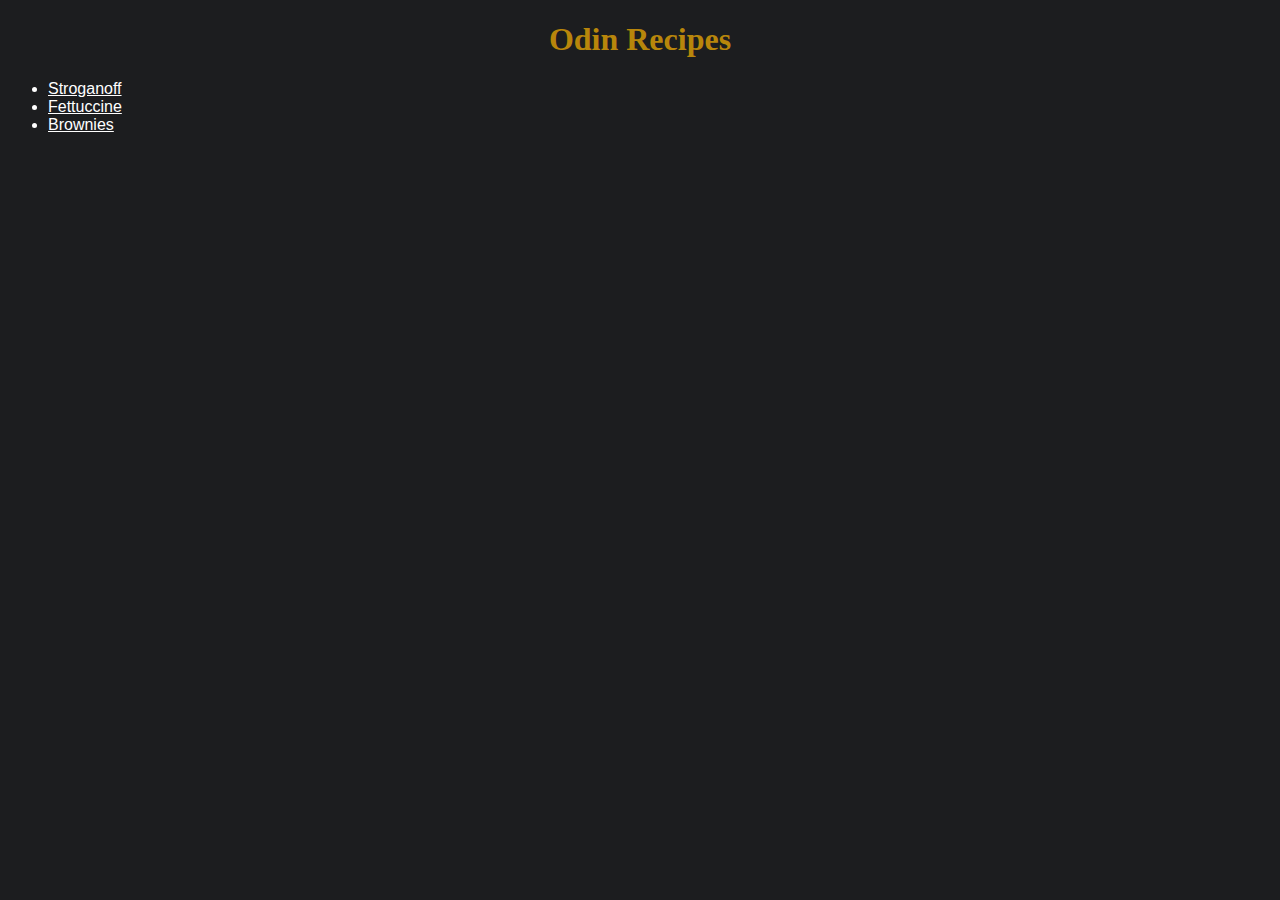
<file: index.html>
<!DOCTYPE html>
<html lang="en">
  <head>
    <meta charset="utf-8">
    <title>Odin Recipes</title>
    <link rel="stylesheet" href="styles.css">
  </head>
  <body>
    <h1 class="header page-title">Odin Recipes</h1>
    <ul>
      <li><a href="./recipes/stroganoff.html">Stroganoff</a></li>
      <li><a href="./recipes/fettuccine.html">Fettuccine</a></li>
      <li><a href="./recipes/brownies.html">Brownies</a></li>
    </ul>
  </body>
</html>
</file>
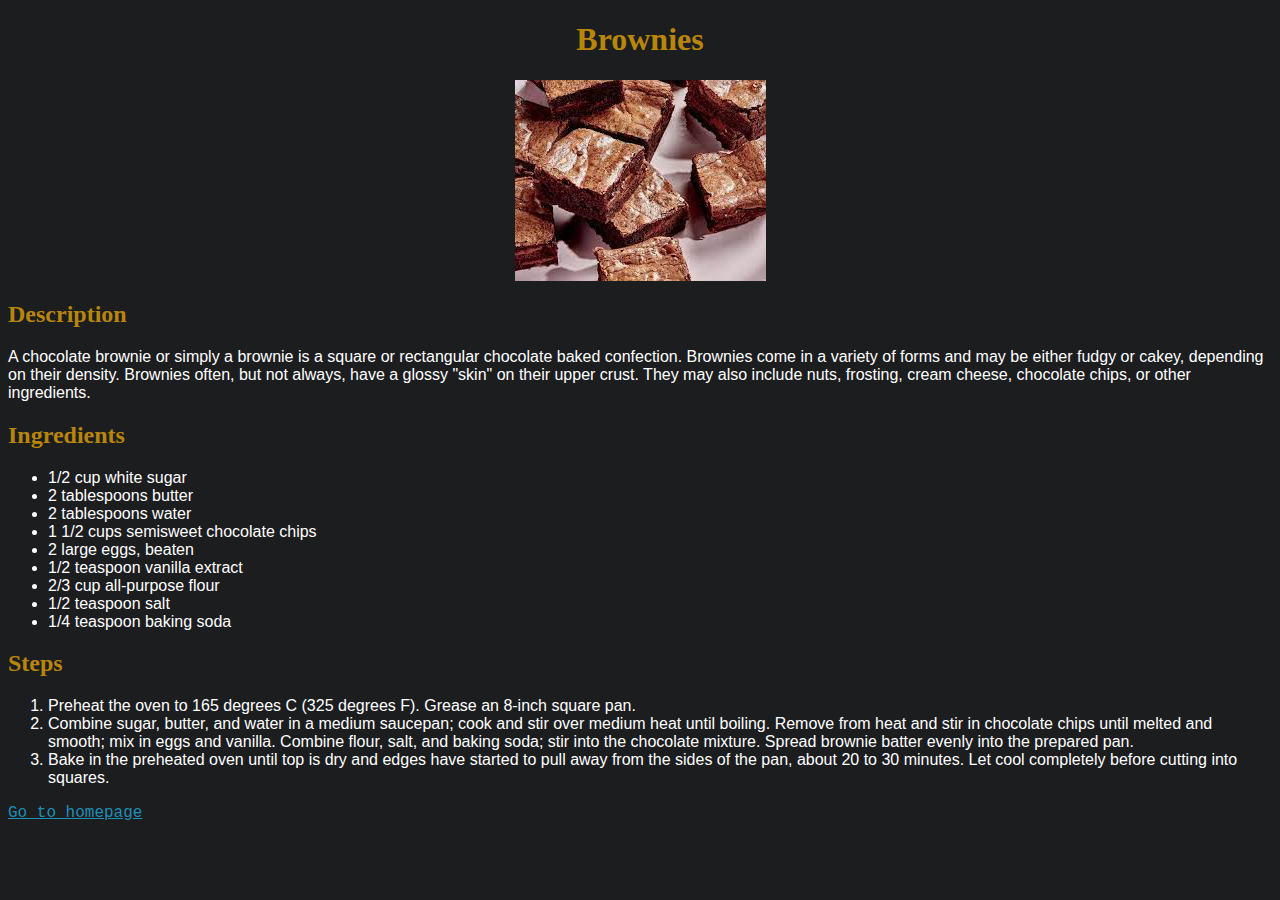
<file: recipes/brownies.html>
<!DOCTYPE html>
<html lang="en">
  <head>
    <meta charset="utf-8">
    <title>Brownies Recipe</title>
    <link rel="stylesheet" href="../styles.css">
  </head>
  <body>
    <h1 class="header page-title">Brownies</h1>
    <img class="centered-image" src="../images/brownies.jpg" alt="Brownies Recipe">
    <h2 class="header">Description</h2>
      <p>A chocolate brownie or simply a brownie is a square or rectangular chocolate baked confection. Brownies come in a variety of forms and may be either fudgy or cakey, depending on their density. Brownies often, but not always, have a glossy "skin" on their upper crust. They may also include nuts, frosting, cream cheese, chocolate chips, or other ingredients.</p>
    <h2 class="header">Ingredients</h2>
      <ul>
        <li>1/2 cup white sugar</li>
        <li>2 tablespoons butter</li>
        <li>2 tablespoons water</li>
        <li>1 1/2 cups semisweet chocolate chips</li>
        <li>2 large eggs, beaten</li>
        <li>1/2 teaspoon vanilla extract</li>
        <li>2/3 cup all-purpose flour</li>
        <li>1/2 teaspoon salt</li>
        <li>1/4 teaspoon baking soda</li>
      </ul>
    <h2 class="header">Steps</h2>
      <ol>
        <li>Preheat the oven to 165 degrees C (325 degrees F). Grease an 8-inch square pan.</li>
        <li>Combine sugar, butter, and water in a medium saucepan; cook and stir over medium heat until boiling. Remove from heat and stir in chocolate chips until melted and smooth; mix in eggs and vanilla. Combine flour, salt, and baking soda; stir into the chocolate mixture. Spread brownie batter evenly into the prepared pan. </li>
        <li>Bake in the preheated oven until top is dry and edges have started to pull away from the sides of the pan, about 20 to 30 minutes. Let cool completely before cutting into squares. </li>
      </ol>
      <a class="homepage-link" href="../index.html">Go to homepage</a>
  </body>
</html>
</file>
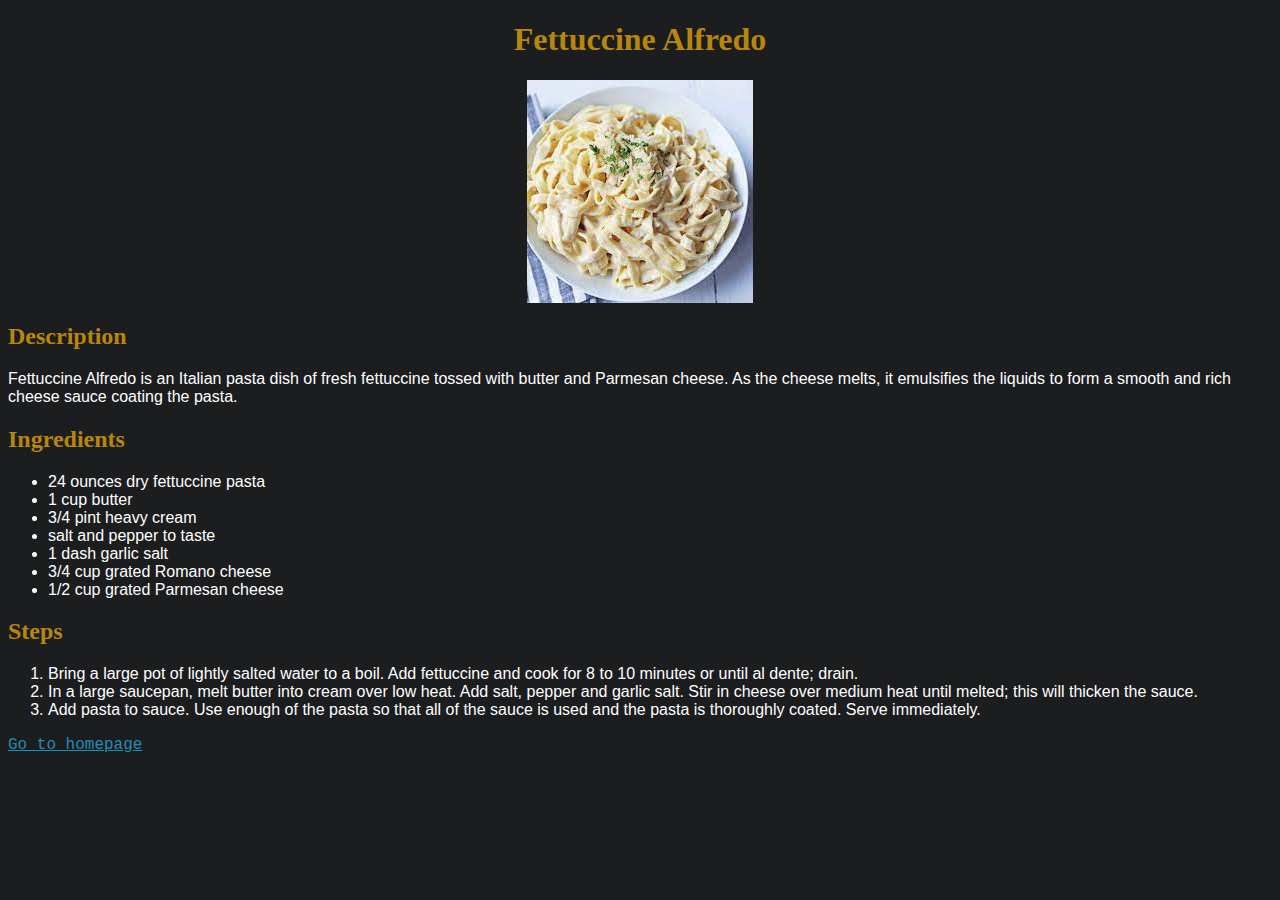
<file: recipes/fettuccine.html>
<!DOCTYPE html>
<html lang="en">
  <head>
    <meta charset="utf-8">
    <title>Fettuccine Alfredo Recipe</title>
    <link rel="stylesheet" href="../styles.css">
  </head>
  <body>
    <h1 class="header page-title">Fettuccine Alfredo</h1>
    <img class="centered-image" src="../images/fettuccine.jpg" alt="Fettuccine">
    <h2 class="header">Description</h2>
      <p>Fettuccine Alfredo is an Italian pasta dish of fresh fettuccine tossed with butter and Parmesan cheese. As the cheese melts, it emulsifies the liquids to form a smooth and rich cheese sauce coating the pasta.</p>
    <h2 class="header">Ingredients</h2>
      <ul>
        <li>24 ounces dry fettuccine pasta</li>
        <li>1 cup butter</li>
        <li>3/4 pint heavy cream</li>
        <li>salt and pepper to taste</li>
        <li>1 dash garlic salt</li>
        <li>3/4 cup grated Romano cheese</li>
        <li>1/2 cup grated Parmesan cheese</li>
      </ul>
    <h2 class="header">Steps</h2>
      <ol>
        <li>Bring a large pot of lightly salted water to a boil. Add fettuccine and cook for 8 to 10 minutes or until al dente; drain. </li>
        <li>In a large saucepan, melt butter into cream over low heat. Add salt, pepper and garlic salt. Stir in cheese over medium heat until melted; this will thicken the sauce. </li>
        <li>Add pasta to sauce. Use enough of the pasta so that all of the sauce is used and the pasta is thoroughly coated. Serve immediately. </li>
      </ol>
      <a class="homepage-link" href="../index.html">Go to homepage</a>
  </body>
</html>
</file>
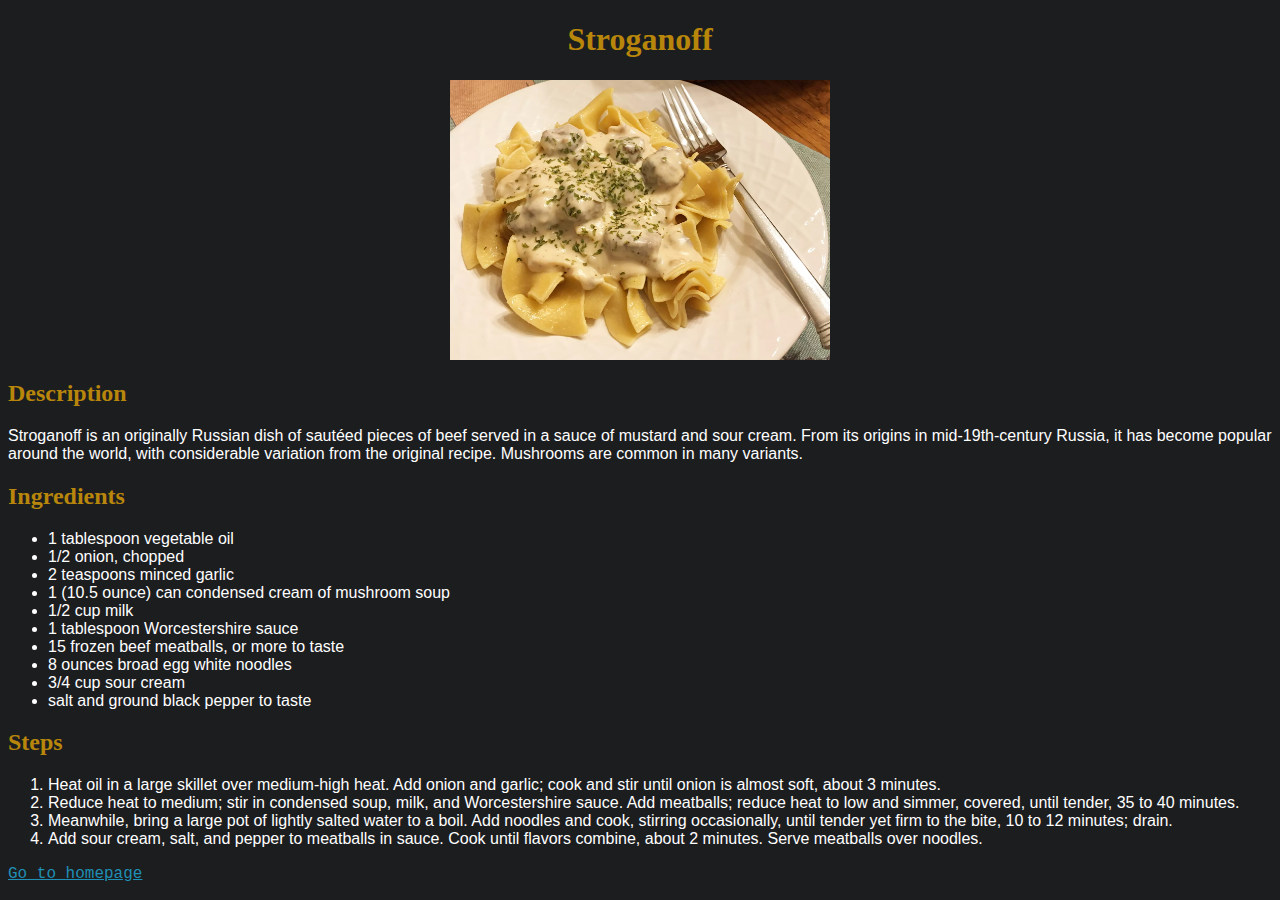
<file: recipes/stroganoff.html>
<!DOCTYPE html>
<html lang="en">
  <head>
    <meta charset="utf-8">
    <title>Stroganoff Recipe</title>
    <link rel="stylesheet" href="../styles.css">
  </head>
  <body>
    <h1 class="header page-title">Stroganoff</h1>
    <img class=centered-image src="../images/stroganoff.jpg" alt="Meatball Stroganoff" width="380" height="280">
    <h2 class="header">Description</h2>
    <p>Stroganoff is an originally Russian dish of sautéed pieces of beef served in a sauce of mustard and sour cream. From its origins in mid-19th-century Russia, it has become popular around the world, with considerable variation from the original recipe. Mushrooms are common in many variants.</p>
    <h2 class="header">Ingredients</h2>
      <ul>
        <li>1 tablespoon vegetable oil</li>
        <li>1/2 onion, chopped</li>
        <li>2 teaspoons minced garlic</li>
        <li>1 (10.5 ounce) can condensed cream of mushroom soup</li>
        <li>1/2 cup milk</li>
        <li>1 tablespoon Worcestershire sauce</li>
        <li>15 frozen beef meatballs, or more to taste</li>
        <li>8 ounces broad egg white noodles</li>
        <li>3/4 cup sour cream</li>
        <li>salt and ground black pepper to taste</li>
      </ul>
    <h2 class="header">Steps</h2>
      <ol>
        <li>Heat oil in a large skillet over medium-high heat. Add onion and garlic; cook and stir until onion is almost soft, about 3 minutes.</li>
        <li>Reduce heat to medium; stir in condensed soup, milk, and Worcestershire sauce. Add meatballs; reduce heat to low and simmer, covered, until tender, 35 to 40 minutes.</li>
        <li>Meanwhile, bring a large pot of lightly salted water to a boil. Add noodles and cook, stirring occasionally, until tender yet firm to the bite, 10 to 12 minutes; drain.</li>
        <li>Add sour cream, salt, and pepper to meatballs in sauce. Cook until flavors combine, about 2 minutes. Serve meatballs over noodles.</li>
      </ol>
      <a class="homepage-link" href="../index.html">Go to homepage</a>
  </body>
</html>
</file>
<file: styles.css>
* {
    background-color: #1c1d1f;
    color: white;
    font-family: Verdana, sans-serif;
}

.header {
    color: darkgoldenrod;
    font-family: 'Times New Roman', Times, serif;
}

.page-title {
    text-align: center;
}

.centered-image {
    display: block;
    margin-right: auto;
    margin-left: auto;
}

.homepage-link {
    font-family: 'Courier New', Courier, monospace;
    color: #1f8fb5;
}
</file>
